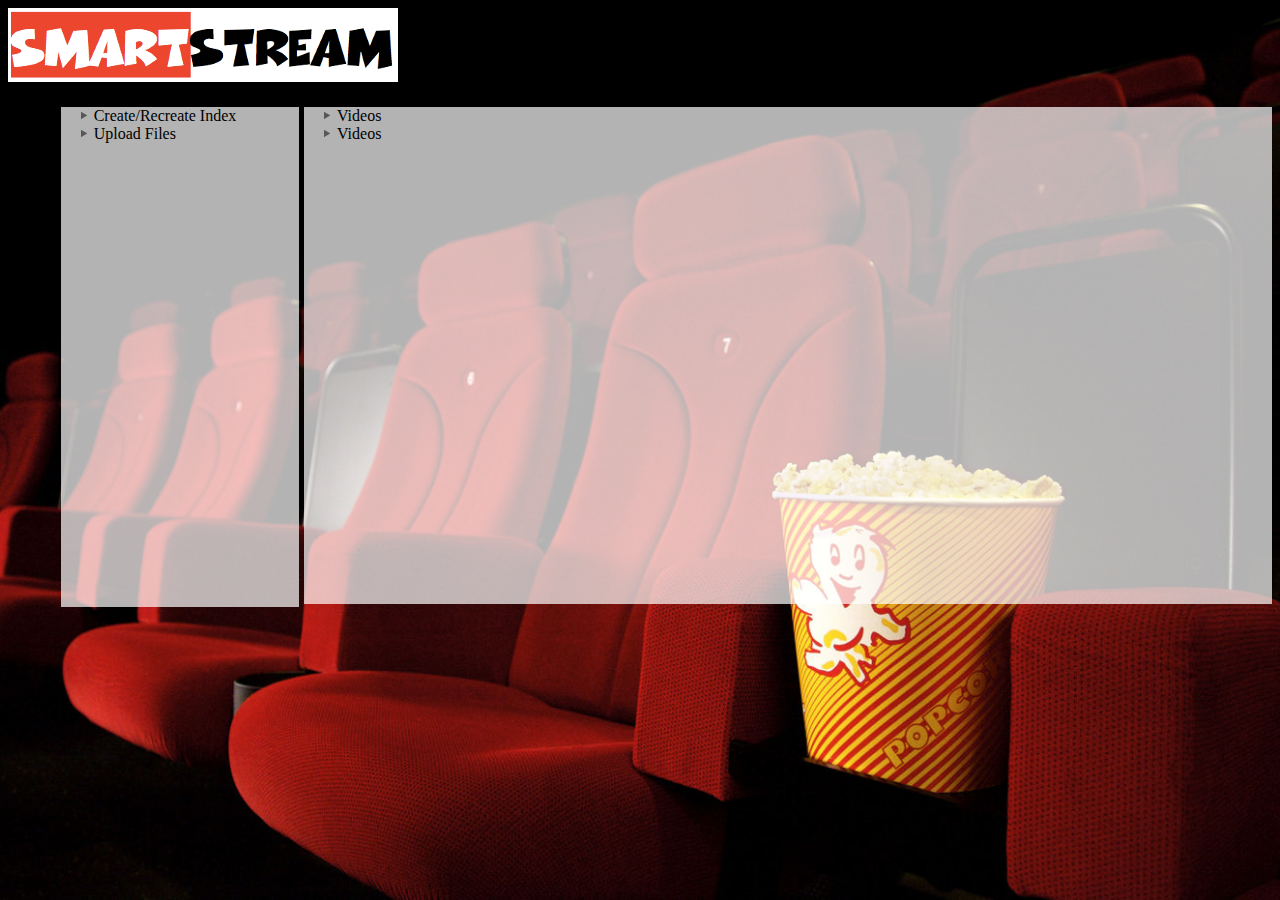
<file: index.html>
<html>
<head>
    <link rel="stylesheet" type="text/css" href="PageStyle.css" />
    <link rel="SHORTCUT ICON" HREF="wallpapers/icon_small.png">
    <script type="text/javascript" src="http://ajax.googleapis.com/ajax/libs/jquery/1.7.2/jquery.min.js"></script>
    <script type="text/javascript" src="ExpandCollapse.js"></script>
    <script type="text/javascript">
        $(function () {
            $('.expander').simpleexpand();
        });
    </script>
    <title>SmartStream Home Page</title>
</head>
<body>
    <div id="wrap"> 
        <div id="header">
            <img src="wallpapers/Logo.png" alt="SmartStream" />
                <div id="logo">
    
                </div>
        </div>
        <div id="body">
            <div id="list">
                <div class="demo-frame">
                    <div id="toggleState">
                        <a class="expander"  href="#">Videos</a>
                            <div class="content">
                                <a href="stocazzo"><div class="videoImage">You can use</div></a>
                                <div class="videoImage">You can use</div>
                                <div class="videoImage">You can use</div>
                                <a class="expander"  href="#">Fantasy</a>
                                    <div class="content">
                                        <a href="eragon"><div class="videoImage">Eragon</div></a>
                                    </div>
                                <div class="videoImage">You can use</div>
                            </div>
                    </div>
                </div>
                <div class="demo-frame">
                    <div id="toggleState">
                        <a class="expander"  href="#">Videos</a>
                            <div class="content">
                                <a href="stocazzo"><div class="videoImage">You can use</div></a>
                                <div class="videoImage">You can use</div>
                                <div class="videoImage">You can use</div>
                                <a class="expander"  href="#">Fantasy</a>
                                    <div class="content">
                                        <a href="eragon"><div class="videoImage">Eragon</div></a>
                                    </div>
                                <div class="videoImage">You can use</div>
                            </div>
                    </div>
                </div>
            </div>
            <div id="menu">
                <div id="list">
                    
                    <div class="demo-frame">
                        <div id="toggleState">
                            <a class="expander"  href="#">Create/Recreate Index</a>
                                <div class="content">
                                    <form name="Index_form" action="./cgi-bin/Server.py" method="POST">
                                        Path to Index (<i>Nothing</i> for default):
                                        <br  />
                                        <input name="scanDir" type="text"  />
                                        <br  />
                                        <input type="submit" value="submit">
                                    </form> 
                                </div>
                        </div>
                    </div>
                    
                    <div class="demo-frame">
                        <div id="toggleState">
                            <a class="expander"  href="#">Upload Files</a>
                                <div class="content">
                                      <form enctype="multipart/form-data" action="/cgi-bin/fileUploader.py" method="post">
                                        File: <input type="file" name="file"><br>
                                        Path to Index (<i>Nothing</i> for default):
                                        <input name="dirName" type="text"  />
                                        <p><input type="submit" value="Upload"></p>
                                    </form>
                                </div>
                        </div>
                    </div>
                </div>
            <div id="footer">
                <b>Footer</b>
            </div>
        </div>
    </div>
    </body>

</html>
</file>
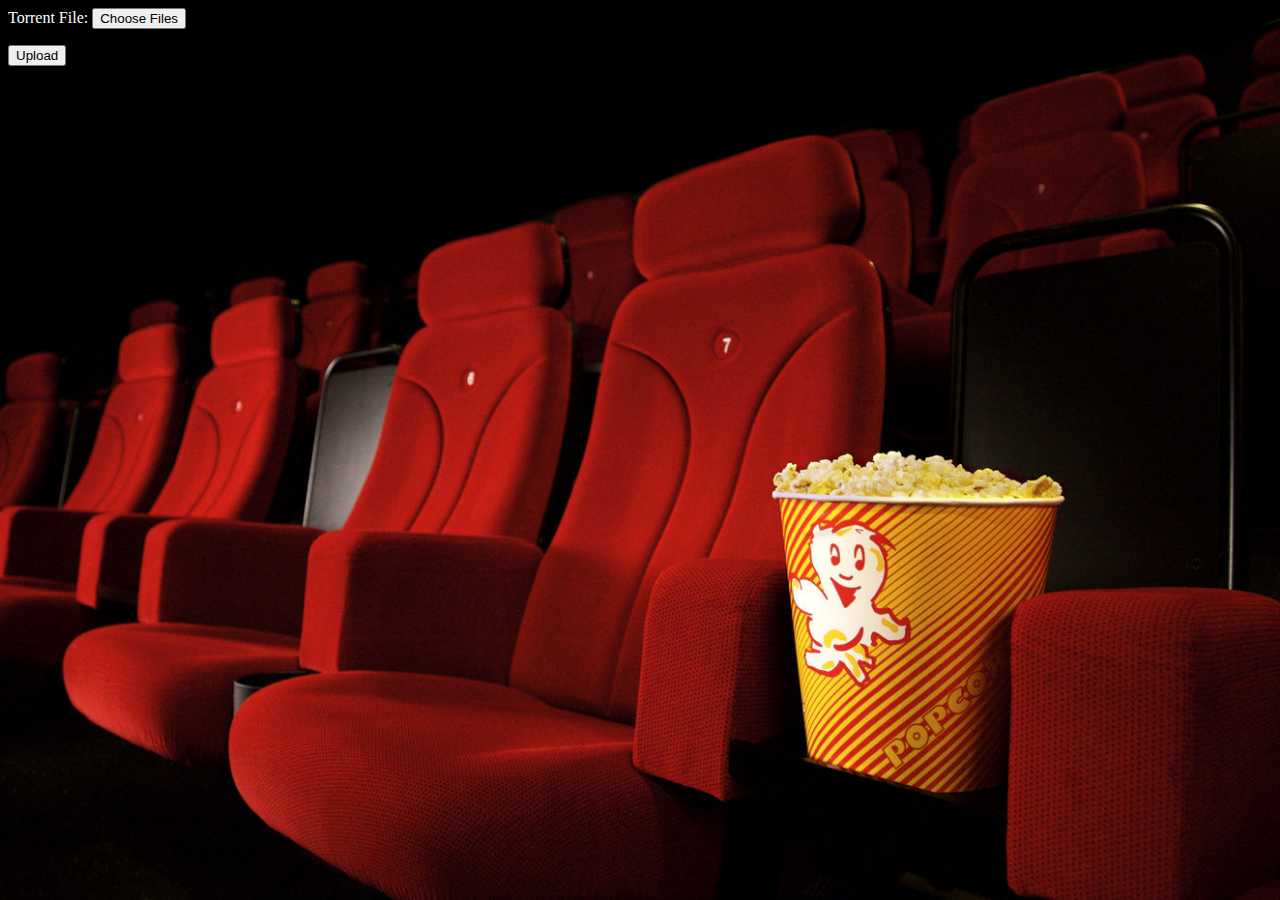
<file: TorrentUploadInterface.html>
<html>
<head>
    <link rel="stylesheet" type="text/css" href="PageStyle.css" />
    <link rel="SHORTCUT ICON" HREF="wallpapers/icon_small.png">
    <script type="text/javascript" src="http://ajax.googleapis.com/ajax/libs/jquery/1.7.2/jquery.min.js"></script>
    <script type="text/javascript" src="ExpandCollapse.js"></script>
    <script type="text/javascript">
        $(function () {
            $('.expander').simpleexpand();
        });
    </script>
    <title>SmartStream Torrent Upload Interface</title>
</head>

<body>
    <form enctype="multipart/form-data" action="/cgi-bin/TorrentUpload.py" method="post">
                                        <font color = White>Torrent File: </font><input type="file" name="file" multiple ><br>
                                        <p><input type="submit" value="Upload"></p>
                                    </form>
</body>
</html>i
</file>
<file: PageStyle.css>
a:link {
        color : black ;
        background-color:transparent;
        text-decoration:none;     /* no underline */
    }
    a:visited {
        color : black ;
        background-color:transparent;
        text-decoration:none;     /* no underline */
    }
    a:hover {
        color : #000 ;
        background-color:transparent;
        text-decoration:none;     /* no underline */
    }
    a:active {
        color : black ;
        background-color:transparent;
        text-decoration:none;
    }
    #toggleState .expander.expanded {
            padding-left: 13px;
            background-position: left center;
            background-repeat: no-repeat;
            background-image: url(wallpapers/expanded.gif);
        }
    
    #toggleState .expander.collapsed {
            padding-left: 13px;
            background-position: left center;
            background-repeat: no-repeat;
            background-image: url(wallpapers/collapsed.gif);
        }        

    html, body {
        /* height: auto; */
        /* width : auto; */
        /* background-color: red; */
    }
    body{
        background-size:	cover;
        background-repeat:no-repeat;
        background-image:	url(wallpapers/SmartStrWall.jpg);
        background-position:bottom;
    }
    div.videoImage {
        background-image:url(wallpapers/Video.png);
        background-repeat: no-repeat;
        background-position: left center;
        margin:0; /* If you want no margin */
        padding:0; /*if your want to padding */
        text-indent: 15px;
    }
    .content {
        display:none;
        padding-left:20px;
    }
    
    .toggle.expander.expanded {
        padding-left: 13px;
        background-position: left center;
        background-repeat: no-repeat;
        background-image: url(wallpapers/expanded.gif);
    }

    .toggle.expander.collapsed {
        padding-left: 13px;
        background-position: left center;
        background-repeat: no-repeat;
        background-image: url(wallpapers/collapsed.gif);
    }        
   
    #wrap {
        width : auto;
        height : 100%;
        margin: 0 auto;
        max-width: 1280px;
        
        /* max-height : 820px; */
        /* padding : 3%; */
        /* background-color: grey; */
    }
    
    #header {
        width : auto;
        height : 20%;
        /* padding:auto; */
        margin-top: 125px;
        display: table-cell;
        vertical-align: middle;
    }
    #title {
        font-family : helvetica;
        font-size: 40px;
        /*padding: auto; !!! Not allowed*/
    }
    #body p {
        color : black;
        font-family: serif;
        text-indent : 20px;
    }
    #body {
        margin-top: 25px; /* Added for logo */
        width : auto;
        height : 75%;
    }
    #menu {
        width: 23%;
        height:86.8%; /* WHY inherit doesn't work?!?!?!?*/
        /* height: 100%; */
       
    }
    #list {
        width : 75%;
        height:inherit;
        /* height : 100%; */
        overflow-y: scroll;
        overflow-x: hidden;
        background-color:white;
        float: right;
        opacity:0.7;
        padding-left: 20px;
    }
    #footer{
        height:auto;
    }
</file>
